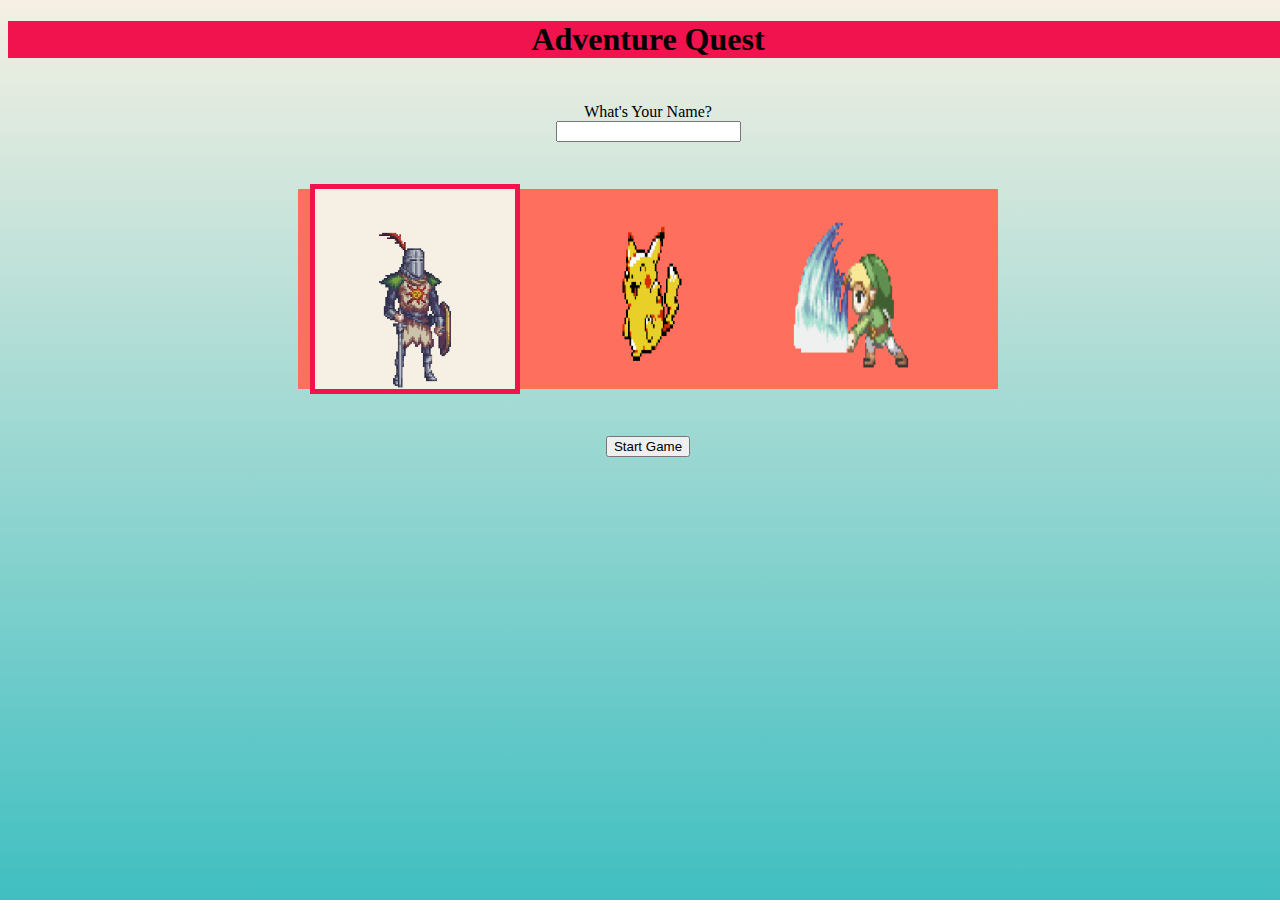
<file: index.html>
<!DOCTYPE html>
<html lang="en">

<head>
    <meta charset="UTF-8">
    <meta name="viewport" content="width=device-width, initial-scale=1.0">
    <meta http-equiv="X-UA-Compatible" content="ie=edge">
    <link rel="stylesheet" href="style.css">
    <title>Document</title>
</head>

<body>
    <header>
        <figure></figure>
        <h1>Adventure Quest</h1>
    </header>
    <form id='userform'>
        <label>What's Your Name?
            <input type="text" name='name'>
        </label>
        <div>
            <label>
                <input type='radio' value='knight' name='character' checked>
                <img src='./assets/knight.gif'>
            </label>
            <label>
                <input type="radio" value='pikachu'  name='character'>
                <img src='./assets/pikachu.gif'>
            </label>
            <label>
                <input type="radio" value='link gif' name='character'>
                <img src='./assets/link gif.gif'>
            </label>
        </div>
        <button>Start Game</button>
    </form>

    <script type="module" src="./home/home.js"></script>
</body>

</html>
</file>
<file: style.css>
#userform {
    display: flex;
    flex-direction: column;
    align-items: center;
    justify-content: space-around;
    height: 400px;
}
div {
    display: flex;
    flex-direction: row;
    text-align: center;
    width: 700px;
    justify-content: space-around;
    background-color: #ff6f5e;
    height: 200px;
}
label:first-of-type {
    display: flex;
    flex-direction: column;
}
label {
    text-align: center;
}
body {
    height: 100%;
    width: 100%;
    background: linear-gradient(#f5f0e3, #40bfc1);
    background-repeat: no-repeat;
}
html {
    height: 100%;
}
img {
    height: 200px;
    width: 200px;
    margin-bottom: 0px;
}
div input {
    display: none;
}
input:checked + img{
    outline: 5px solid #f0134d;
    background-color: #f5f0e3;
}
div img:hover {
    cursor: pointer;
}
header {
    text-align: center;
    width: 100%;
    background-color: #f0134d;
    margin: 0;
    top: 0;
}
</file>
